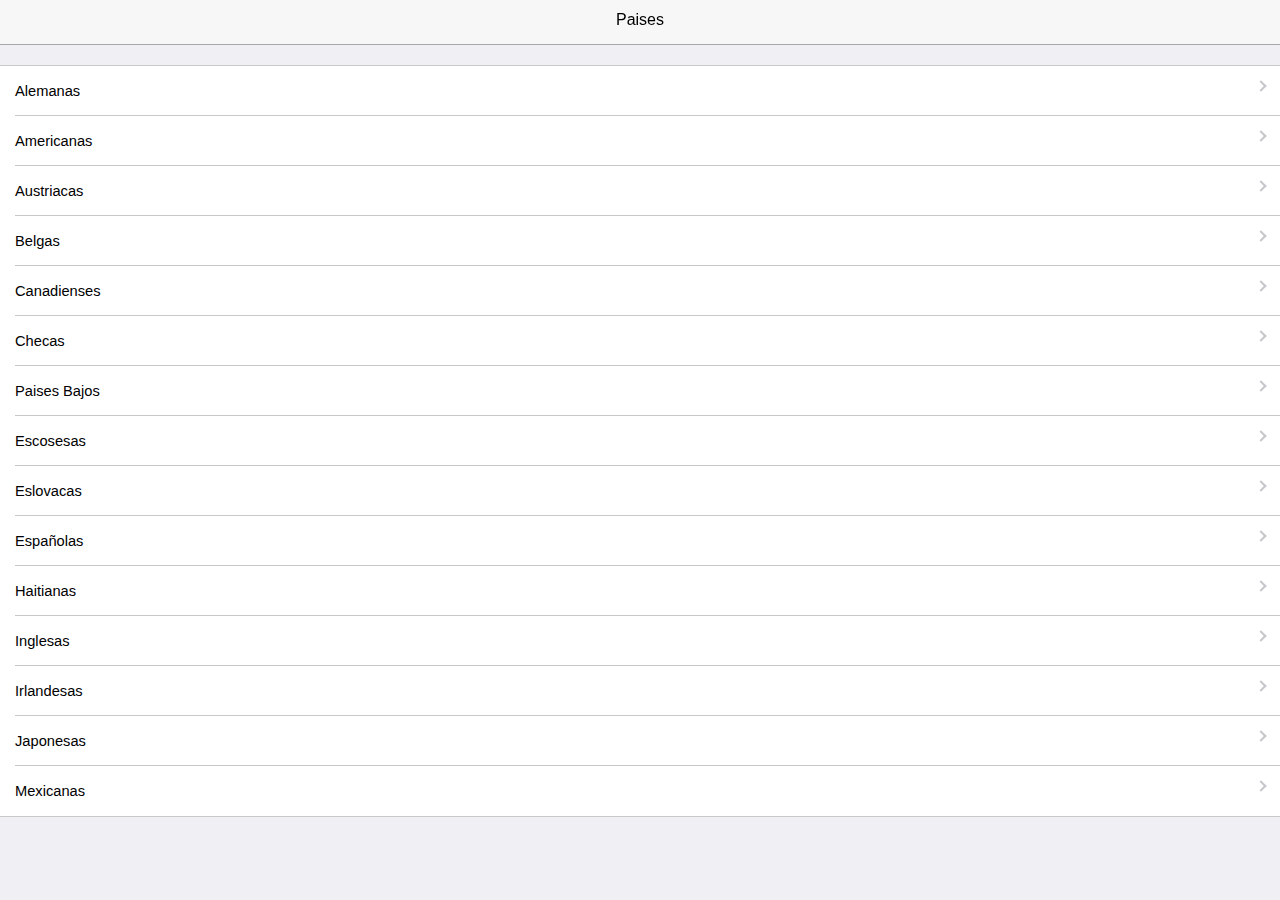
<file: menu/index_old.html>
<!DOCTYPE html>
<html>
<head>
  <meta charset="UTF-8">
  <title>Navigation List - CodePen</title>
  <meta name="viewport" content="initial-scale=1.0, maximum-scale=1.0, user-scalable=no">
<meta name="apple-mobile-web-app-capable" content="yes">
<meta name="mobile-web-app-capable" content="yes">
<meta name="msapplication-tap-highlight" content="no">
  <link rel='stylesheet prefetch' href='css/chui.ios-3.0.4.min.css'>
</head>
<body>
  <nav>
  <h1>Paises</h1>
</nav>
<article id="paises" class="current">
  <section>
    <ul class="list">
    </ul>
  </section>
</article>
  <script src='js/jquery-2.1.1.min.js'></script>
  <script src='js/chui-3.0.4.min.js'></script>
  <script src='js/products.js'></script>
  <script type="text/javascript">
		window.Categories = function (Type) {
		$(".products").empty();
		$(json.Products).each(function(index, item) {
			if(Type == item.Type) {
				$('<div/>', {'id':'#'+item.Type.replace(' ',''),'class':'description'}).text(item.Description).append(
					$('<div/>', {'class':'price', text:'Precio: '+item.Price}),
					$('<div/>').append(
						$('<button />', {'class':'productbutton'})
						.text('Add To Cart.')
						.click(function(){
							$.fn.SaveToCart(i,item.Name, item.Album, item.Price);
						})
					)
				).appendTo(".categories");
			}
		});
	};
	
	$( document ).ready(function(){
		var type = null;
		$(json.Products).each(function(index, item) {
			if (type != item.Type) {
				$('<li/>', {'class':'nav', 'data-goto':item.Type.split(' ').join('')}).append($('<h3/>').text(item.Type.replace('Cervezas ',''))).appendTo($('#paises').find('.list'));
				type = item.Type;
			} else {
				type = item.Type;
			}			
		});
		var type = null;
		$(json.Products).each(function(index, item) {
			if (type != item.Type) {
				$('<nav/>', {'class':'next'}).append(
				$('<a/>', {'href':'#','class':'button back'}).text('Paises')).append(
				$('<h1/>').text(item.Type)
				).appendTo('body');
				$('<article/>', {'id':item.Type.split(' ').join(''),'class':'next'}).append(
				$('<section>')/*.append(
				$('<h2/>').text('Cervezas'))*/.append(
				$('<ul/>', {'class':'list'}).append($('<li/>').append($('<h3/>').text(item.Description))))
				).appendTo('body');
				type = item.Type;
			} else {
				$('#'+item.Type.split(' ').join('')).find('.list').append($('<li/>').append($('<h3/>').text(item.Description)));
				type = item.Type;
			}
			//}
		});
		
		//$( ".categories" ).tabs({ active: 1 });
	});
    </script>
</body>
</html>
</file>
<file: menu/css/chui.ios-3.0.4.min.css>
/*
ChocolateChip-UI
ChUI.ios.css
Copyright 2013 Sourcebits www.sourcebits.com
License: BSD
Version: 3.0.4
*/
html,body{padding:0;margin:0;position:absolute;top:0;right:0;bottom:0;left:0;overflow:hidden}body{background-color:#efeff4;font:normal 10pt/13pt HelveticaNeue,Helvetica,Sans-serif;-webkit-font-smoothing:subpixel-antialiased;-webkit-user-select:none;-webkit-tap-highlight-color:transparent}.ellipsis{overflow:hidden;text-overflow:ellipsis;white-space:nowrap}h1,.type-xx-large{font-size:42pt;font-weight:200;letter-spacing:0;line-height:1.1429}h2,.type-x-large{font-size:20pt;font-weight:200;line-height:1.2}h3,.type-large{font-size:11pt;font-weight:600;line-height:1.3636}h4,.type-medium,code,pre,samp{font-size:11pt;font-weight:400;line-height:1.3636}body,h5,.type-small,legend{font-size:11pt;font-weight:300;line-height:1.3636}h6,caption,figcaption,small,.type-xx-small{font-size:9pt;font-weight:400;line-height:1.6667}article{position:absolute;top:45px;right:0;bottom:0;left:0;-webkit-transition:all .15s ease-out;transition:all .15s ease-out;overflow-x:hidden;overflow-y:auto;-webkit-overflow-scrolling:touch;display:-webkit-box;-wekbit-box-align:stretch;-webkit-box-pack:start;-webkit-box-orient:vertical;display:-webkit-flex;-wekbit-flex-direction:column;-webkit-justify-content:center;-webkit-align-item:start}@media only screen and (min-width : 768px){article {-webkit-transition:all .25s ease-out;transition:all .25s ease-out}}.current{-webkit-transform:translate3d(0,0,0);opacity:1;visibility:visible}.next{-webkit-transform:translate3d(105%,0,0);opacity:0;visibility:hidden}.previous{-webkit-transform:translate3d(-100%,0,0);opacity:0;visibility:hidden}.slide-out{position:absolute;top:45px;left:0;bottom:0;background-color:#fff;z-index:111111111;width:100%;visibility:hidden;-webkit-transform:translate3d(-100%,0,0);-webkit-transition:all .25s ease-out;overflow-x:hidden;overflow-y:auto;-webkit-overflow-scrolling:touch;display:-webkit-box;-wekbit-box-align:center;-webkit-box-pack:start;-webkit-box-orient:vertical;display:-webkit-flex;-wekbit-flex-direction:column;-webkit-justify-content:center;-webkit-align-item:start}.slide-out > section{-webkit-box-flex:1;-webkit-flex:1;padding-bottom:100px;overflow-x:hidden;overflow-y:auto}.slide-out.open{visibility:visible;-webkit-transform:translate3d(0,0,0)}.button.slide-out-button{position:absolute;z-index:1111111;top:5px;left:15px;height:35px;width:35px;box-sizing:border-box;padding:0}.button.slide-out-button::before{content:'';display:block;height:35px;width:35px;background-color:#000;-webkit-mask-position:50% 50%;-webkit-mask-size:90% 90%;-webkit-mask-repeat:no-repeat;-webkit-mask-image:url('data:image/svg+xml;utf8,<svg version="1.1" id="Layer_1" xmlns="http://www.w3.org/2000/svg" xmlns:xlink="http://www.w3.org/1999/xlink" x="0px" y="0px" width="100px" height="100px" viewBox="0 0 100 100" enable-background="new 0 0 100 100" xml:space="preserve"><rect x="25.833" y="20" width="64.167" height="7.666"/><rect x="25.833" y="46.136" width="64.167" height="7.667"/><rect x="25.833" y="72.271" width="64.167" height="7.666"/><rect x="9.833" y="20" width="7.667" height="7.666"/><rect x="9.833" y="46" width="7.667" height="7.666"/><rect x="9.833" y="72.271" width="7.667" height="7.666"/></svg>')}body.slide-out-app > article,body.slide-out-app > nav:not(:first-of-type){display:none !important}body.slide-out-app > article.show,body.slide-out-app > nav.show{display:block !important;z-index:100}.scroller-vertical,.scroller-horizontal{-webkit-box-flex:1;-webkit-flex:1;padding-bottom:100px;overflow-x:hidden;overflow-y:auto;-webkit-overflow-scrolling:touch}.scroller-horizontal{overflow-y:hidden;overflow-x:auto}article > section,.slide-out > section{padding-top:20px;padding-bottom:100px;-webkit-box-flex:1 !important;-webkit-flex:1;position:absolute;top:0;left:0;width:100%;min-height:100% !important}.vertical,li.comp > aside.vertical{display:-webkit-box;-webkit-box-orient:vertical;-webkit-box-pack:start;-webkit-box-align:start;display:-webkit-flex;-wekbit-flex-direction:column;-webkit-justify-content:start;-webkit-align-item:start}.horizontal{display:-webkit-box;-webkit-align-item:start;-webkit-box-pack:start;-webkit-box-align:start;display:-webkit-flex;-wekbit-flex-direction:row;-webkit-box-orient:horizontal;-webkit-justify-content:start}.horizontal.centered{-webkit-justify-content:center;-webkit-align-item:center;-webkit-box-pack:center;-webkit-box-align:stretch}#global-nav{background-color:#f7f7f7;border-bottom:solid 1px #a7a7aa;overflow:hidden}nav{height:45px;box-sizing:border-box;display:-webkit-flex;-wekbit-flex-direction:row;-webkit-justify-content:start;-webkit-align-item:center;display:-webkit-box;-webkit-box-orient:horizontal;-webkit-box-align:center;text-align:center;position:absolute;top:0;left:0;right:0;-webkit-transition:all .15s ease-out;transition:opacity .5s ease-in;padding:0 15px;vertical-align:middle}nav > h1{text-align:center;display:inline-block;-webkit-box-flex:1;font:normal 12pt/14pt HelveticaNeue,Sans-serif;position:absolute;top:0;left:100px;right:100px;z-index:-1;white-space:nowrap;overflow:hidden;text-overflow:ellipsis}nav > a.button + h1{left:120px;right:120px}nav > h1 + a.button{margin:0;position:absolute;right:15px;top:3px}@media only screen and (max-device-width : 320px) and (orientation : portrait){nav > a.button + h1 {left:115px;right:115px}}@media only screen and (max-device-width : 320px) and (orientation : landscape){nav > a.button + h1 {left:150px;right:150px}}.list{list-style:none;margin:0 0 10px 0;padding:0;border-top:solid 1px #c8c8c8;border-bottom:solid 1px #c8c8c8;background-color:#fff;overflow:hidden;width:100%}.list > li{padding:13px 15px 13px 15px;-webkit-transition:all .3s ease-out;transition:all .3s ease-out;position:relative;background-color:#fff;font-size:12pt}.list > li + li{}.list > li::before{content:'';display:block;position:absolute;bottom:0px;left:15px;right:0px;border-bottom:solid 1px #c8c8c8}.list > li:last-of-type::before{border-bottom:none}.list > li.nav::after{content:'';display:block;height:6px;width:6px;border-right:solid 2px #c7c7cc;border-top:solid 2px #c7c7cc;-webkit-transform:rotate(45deg);float:right;position:absolute;top:16px;right:15px;-webkit-transition:all .4s ease-out;transition:all .4s ease-out}.list > li.show-detail::after{content:'i';display:block;height:20px;width:22px;border-radius:20px;border:solid 1px #007aff;color:#007aff;font:bold 14px/0 'Times',serif;-webkit-box-sizing:border-box;box-sizing:border-box;padding:10px 8px;position:absolute;top:10px;right:15px}.list + p,.list + p + p{color:#7f7f7f;font-family:HelveticaNeue,Helvetica,sans-serif;-webkit-font-smoothing:antialiased}.list ~ p{margin:0 15px}.list ~ p + p{margin-top:5pt}.list > li[data-goto]{cursor:pointer}.list > li[data-goto]:hover,.list > li[data-goto].touched,li[data-show-article]:hover,li[data-show-article].touched,.list.select > li:hover,.list.select > li.touched,.list.select > li.selected{background-color:#d9d9d9;cursor:pointer}.list > li > h3,.list > li > h4{width:80%;font-weight:200;margin:0}.list > li h3{line-height:18pt}.list > li h4{line-height:14pt;color:#7f7f7f}.list > li > h4,.list > li > div > h4{font-size:11pt;margin:0}.list > li > aside > h4{margin:0;font-weight:normal;color:#7f7f7f}.list > li > p{margin:6px 0px;color:#7f7f7f}.list > li p + p{margin-top:6px}.list > li.comp > div > p{font-size:10pt;margin:0;color:#7f7f7f}.list h3,.list h4,.list p{pointer-events:none}section h2{font:normal 11pt/12pt HelveticaNeue,Sans-serif;color:#4d4d4d;margin:40px 0 6px 15px;text-transform:uppercase;white-space:nowrap;overflow:hidden;text-overflow:ellipsis;color:#7f7f7f}section h2.normal-case{text-transform:none}section h2.wrap{white-space:normal}section > h2{margin:26px 0 6px 15px !important}.list > li.comp::before{content:none}li.comp{display:-webkit-box;-webkit-box-orient:horizontal;-webkit-box-align:stretch;padding-bottom:0}li.comp > div{-webkit-box-flex:1;border-bottom:solid 1px #c8c8c8;padding:0 0 10px 0;margin-left:0}li.comp:last-of-type > div{border:none}li.comp > div > h3,li.comp > div > h4{white-space:nowrap;overflow:hidden;text-overflow:ellipsis;font-family:HelveticaNeue,Helvetica,Sans-serif;font-weight:200}li.comp.wrap > div > h3,li.comp.wrap > div > h4{white-space:wrap;overflow:visible}li.comp > div > h3{margin:0}li.comp > div > h4{margin:0}li.comp > aside{display:-webkit-box;-webkit-box-pack:center;-webkit-box-align:center;padding:0 0 10px 0}li.comp > aside:first-child{-webkit-box-align:start}li.comp > aside > label,li.comp > aside > span{display:inline-block;margin-left:6px}li.comp > aside > .nav{display:block;width:12px;height:12px}li.comp > aside > .nav::after{content:'';display:block;height:6px;width:6px;border-right:solid 2px #c7c7cc;border-top:solid 2px #c7c7cc;-webkit-transform:rotate(45deg) translate3d(4px,0,0)}li.comp > aside > .show-detail{display:inline-block;margin-bottom:-4px}li.comp > aside > .show-detail::after{content:'i';display:block;height:20px;width:22px;border-radius:20px;border:solid 1px #007aff;color:#007aff;font:bold 14px/0 'Times',serif;-webkit-box-sizing:border-box;box-sizing:border-box;padding:10px 8px;float:right;margin:0px 10px 0 0 !important}li.comp > aside:first-child{margin-right:10px}li.comp > aside:last-child{padding:0 10px 10px 10px;border-bottom:solid 1px #c8c8c8}li.comp > div + aside{margin-right:-15px}li.comp:last-of-type > aside:last-child{border:none}aside > span.counter,aside > span.date-time{font-weight:normal;color:#7f7f7f;font-size:12pt}@media only screen and (max-device-width : 320px) and (orientation : portrait){li.comp > aside > h4 {max-width:100px;white-space:nowrap;overflow:hidden;text-overflow:ellipsis}}li.switched{display:-webkit-box;-webkit-box-orient:horizontal;-webkit-box-direction:reverse}li.switched h3{width:auto;font-size:15px;line-height:26px;color:#007aff;white-space:nowrap;overflow:hidden;text-overflow:ellipsis}.list > li.switched > h4{width:48%;text-align:right;margin-right:10px;font-size:19px;line-height:24px;white-space:nowrap;overflow:hidden;text-overflow:ellipsis;max-width:50%;color:#000 !important}.list.select li > input{display:none}.list.select li.selected,.list.select li:hover,.list.select li.touched{background-color:#d9d9d9}.list.select li.selected::after{content:'';height:20px;width:20px;background-color:#007aff;-webkit-mask-position:50% 50%;-webkit-mask-size:90% 90%;-webkit-mask-repeat:no-repeat;-webkit-mask-image:url('data:image/svg+xml;utf8,<svg xmlns:svg="http://www.w3.org/2000/svg" xmlns="http://www.w3.org/2000/svg" version="1.1" width="32" height="26" viewBox="0 0 32 26" id="svg2"><defs id="defs8" /><g transform="translate(0.13135593,-0.34322034)" id="Page-1" style="fill:none;stroke:none"><g id="Artboard-1" style="stroke:#000;stroke-width:5"><path d="m 10.500868,22.761362 11.023688,0 0,-27.9582975" transform="matrix(0.70710678,0.70710678,-0.70710678,0.70710678,10.899977,-8.7504466)" id="Rectangle-1" /></g></g></svg>');float:right;margin-top:-20px;color:#007aff}.list.select li.selected:hover::after{}.deletion-indicator{display:-webkit-inline-box;-webkit-box-pack:center;-webkit-box-align:center;color:#fff;border:solid 1px #ff3b30;border-radius:50%;background-color:#ff3b30;width:20px;height:20px;float:left;margin-right:6px;-webkit-transition:all .25s ease-out;margin-left:-40px;cursor:pointer;position:relative;z-index:100}.deletion-indicator::before{content:'—';display:block;font-size:12pt;margin-top:-1px}.list.showIndicators .deletion-indicator{margin-left:0}.button.delete{float:right;background-color:red;color:#fff;text-align:center;-webkit-box-sizing:border-box;width:80px;position:absolute;right:0;top:0;display:-webkit-box;-webkit-box-align:center;-webkit-box-pack:center;-webkit-transition:all .25s ease-out;-webkit-transform:translate3d(80px,0,0);cursor:pointer;font-family:'HelveticaNeue-Light';font-weight:200}li.selected > .button.delete{-webkit-transform:translate3d(80px,0,0)}.deletable > li.selected h3,.deletable > li.selected h4,.deletable > li.selected p{position:relative;-webkit-transform:translate3d(0,0,0);-webkit-transition:all 1s ease-out}.list.deletable > li{-webkit-transtion:all .25s ease-out;-webkit-transform:translate3d(0,0,0)}.list.deletable > li.selected{-webkit-transform:translate3d(-80px,0,0)}a.button{cursor:pointer;text-decoration:none;font-size:13pt;-webkit-transition:all .35s ease-out;transition:all .35s ease-out;display:block;box-sizing:border-box;box-sizing:border-box;height:auto;width:auto;padding:8px 0px;position:relative;white-space:nowrap;overflow:hidden;text-overflow:ellipsis;vertical-align:middle;text-align:center;background-color:rgba(255,255,255,.01)}nav > a.button{max-width:100px}a.button.back,a.button.backTo{text-align:left;padding:0 0 0 20px !important;margin-top:3px;line-height:28px;color:#007aff;border:none;position:relative;overflow:hidden;text-overflow:ellipsis;display:inline-block !important;height:30px;margin-top:8px}.isiOS a.button.back,.isiOS a.button.backTo{display:-webkit-box;margin-top:0}.isSafari6 a.button.back,.isSafari6 a.button.backTo{margin-top:2px !important}a.button.back::before,a.button.backTo::before{content:'';background-color:#007aff;-webkit-mask-position:50% 50%;-webkit-mask-size:90% 90%;-webkit-mask-repeat:no-repeat;border:solid 1px red !important;-webkit-mask-image:url('data:image/svg+xml;utf8,<svg xmlns:svg="http://www.w3.org/2000/svg" xmlns="http://www.w3.org/2000/svg" version="1.1" width="21" height="35" viewBox="0 0 21 35" id="svg2"><defs id="defs8" /><g transform="translate(-2.1355929,0.0677963)" id="Page-1" style="fill:none;stroke:none"><path d="M 21.353814,1.2365445 5.0903576,17.5 21.353814,33.763456" id="Rectangle-1" style="stroke:#000;stroke-width:3" /></g></svg>');display:block;height:20px;width:10px;margin-right:7px;position:absolute;left:0px;top:2px}.isSafari6 a.button.back,.isSafari6 a .button.backTo{margin-top:0}.button:hover{cursor:pointer;opacity:.5 !important}a.button,a.button.back::before{color:#007aff;border-color:#007aff}.button.align-flush,.toolbar > .button.align-flush{position:absolute;right:15px;margin-right:0 !important;z-index:100}.button.action{color:#585d63;border:solid 1px #585d63;border-radius:20px;width:auto;display:block;margin:0 auto;padding:10px 20px;box-sizing:border-box;height:auto;min-width:200px;max-width:300px}.toolbar > .button.align-flush{position:absolute;right:15px;top:0px;margin-right:0 !important}.switch{display:inline-block;width:54px;height:32px;box-sizing:border-box;border:solid 2px #e6e6e6;border-radius:20px;position:relative;box-shadow:inset 0 0 0 15px #fff;cursor:pointer;-webkit-animation-duration:.65s;-webkit-animation-timing-function:ease-in-out;-webkit-animation-fill-mode:forwards;-webkit-animation-name:switchAnimationOff}.switch > em{display:block;height:27px;width:27px;box-shadow:0 0 2px rgba(0,0,0,.5),0 5px 6px rgba(0,0,0,0.25);background-color:#fff;border-radius:50%;-webkit-transition:-webkit-transform .1s ease-in-out;transition:-webkit-transform .1s ease-in-out;-webkit-animation-duration:.45s;-webkit-animation-timing-function:ease-in-out;-webkit-animation-fill-mode:forwards;-webkit-animation-name:switchThumbAnimationOff}.switch > input{display:none}.switch.on{border-color:#6ee102;box-shadow:inset 0 0 0 15px #6ee102;-webkit-animation-name:none}.switch.on > em{box-shadow:0 0 2px rgba(0,0,0,.5),0 5px 6px rgba(0,0,0,0.45);box-shadow:0 0 2px rgba(0,0,0,.5),0 5px 6px rgba(0,0,0,0.45);-webkit-transform:translate3d(23px,0,0);-webkit-transition-duration:.2s;-webkit-animation-duration:.45s;-webkit-animation-timing-function:ease-in-out;-webkit-animation-fill-mode:forwards;-webkit-animation-name:switchThumbAnimation}@-webkit-keyframes switchAnimationOff{0% {box-shadow:inset 0 0 0 15px #e6e6e6}49.999%{box-shadow:inset 0 0 0 0 #e6e6e6}50%{box-shadow:inset 0 0 0 0 #fff}100%{box-shadow:inset 0 0 0 15px #fff}}@-webkit-keyframes switchThumbAnimation{0% {width:27px}1%{width:40px}50%{width:27px}100%{width:27px}}@-webkit-keyframes switchThumbAnimationOff{0% {width:27px}5%{width:45px}50%{width:27px}100%{width:27px}}.segmented{display:-webkit-inline-box;-webkit-box-orient:horizontal;display:-webkit-inline-flex;-wekbit-flex-direction:row;box-sizing:border-box}.segmented > .button{border:solid 1px #007aff;padding:4px 15px;border-left:none;background-color:rgba(255,255,255,.65);width:auto;overflow-x:hidden;-webkit-transition:none;transition:none;font-size:10pt;-webkit-box-align:center;-webkit-box-pack:center;-webkit-box-flex:1;-webkit-flex:1;text-align:center}.segmented > .button:first-of-type{border-left:solid 1px #007aff;border-top-left-radius:4px;border-bottom-left-radius:4px}.segmented > .button:last-of-type{border-top-right-radius:4px;border-bottom-right-radius:4px}.segmented > .button:hover,.segmented > .button.selected{color:#fff;background-color:#007aff;opacity:1 !important}div.horizontal.centered > .segmented{display:-webkit-box;display:-webkit-flex;margin:10px 15px;-webkit-flex:1}.segmented.align-flush{position:absolute;right:15px;top:6px}.segmented.paging > .button{border:none;background:none;color:#007aff;width:40px;height:40px;position:relative;border-radius:0 !important}.segmented.paging > .button:hover,.segmented.paging > .button.selected,.segmented.paging > .button.touched{opacity:.5 !important;color:#007aff}.segmented.paging > .button::before{content:'';display:block;height:35px;width:35px;position:absolute;top:0;left:0;-webkit-mask-repeat:no-repeat;-webkit-mask-position:50% 50%;background-color:#007aff}.segmented.paging.horizontal > .button:first-of-type::before{-webkit-mask-image:url('data:image/svg+xml;utf8,<svg version="1.1" id="svg2" xmlns:svg="http://www.w3.org/2000/svg" xmlns="http://www.w3.org/2000/svg" xmlns:xlink="http://www.w3.org/1999/xlink" x="0px" y="0px" width="48px" height="48px" viewBox="0 0 48 48" enable-background="new 0 0 48 48" xml:space="preserve"> <g id="g4"> </g> <g id="layer2"> <path id="path7" d="M28.038,8.381l2.674,2.599L18.545,23.146l12.086,12.086l-2.593,2.679L17.909,27.782l-4.636-4.636l4.636-4.636 L28.038,8.381z"/> </g> </svg> ')}.segmented.paging.horizontal > .button:last-of-type::before{-webkit-mask-image:url('data:image/svg+xml;utf8,<svg version="1.1" id="svg2" xmlns:svg="http://www.w3.org/2000/svg" xmlns="http://www.w3.org/2000/svg" xmlns:xlink="http://www.w3.org/1999/xlink" x="0px" y="0px" width="48px" height="48px" viewBox="0 0 48 48" enable-background="new 0 0 48 48" xml:space="preserve"><g id="g4"></g><g id="layer2"><path id="path7" d="M15.946,37.911l-2.674-2.599l12.167-12.167L13.354,11.06l2.593-2.679L26.075,18.51l4.636,4.636l-4.636,4.636L15.946,37.911z"/></g></svg>')}.segmented.paging.vertical > .button:first-of-type::before{-webkit-mask-image:url('data:image/svg+xml;utf8,<svg version="1.1" id="svg2" xmlns:svg="http://www.w3.org/2000/svg" xmlns="http://www.w3.org/2000/svg" xmlns:xlink="http://www.w3.org/1999/xlink" x="0px" y="0px" width="48px" height="48px" viewBox="0 0 48 48" enable-background="new 0 0 48 48" xml:space="preserve"> <g id="g4"> </g> <g id="layer2"> <path id="path7" d="M7.227,17.101l2.599-2.674l12.167,12.167l12.086-12.086l2.679,2.593L26.628,27.229l-4.636,4.636l-4.636-4.636 L7.227,17.101z"/> </g> </svg>')}.segmented.paging.vertical > .button:last-of-type::before{-webkit-mask-image:url('data:image/svg+xml;utf8,<svg version="1.1" id="svg2" xmlns:svg="http://www.w3.org/2000/svg" xmlns="http://www.w3.org/2000/svg" xmlns:xlink="http://www.w3.org/1999/xlink" x="0px" y="0px" width="48px" height="48px" viewBox="0 0 48 48" enable-background="new 0 0 48 48" xml:space="preserve"><g id="g4"></g><g id="layer2"><path id="path7" d="M36.757,29.191l-2.599,2.674L21.992,19.698L9.905,31.784l-2.679-2.593l10.129-10.129l4.636-4.636l4.636,4.636 L36.757,29.191z"/></g></svg>')}article.paging{overflow:hidden !important;overflow-y:scroll !important;-webkit-box-orient:vertical !important;-webkit-direction:column !important}article.paging > section{position:absolute;width:100%;left:0;right:0;bottom:0;top:0;opacity:1;padding:0 0 100px 0 !important;-webkit-transition:all .15s ease-out}article.paging.horizontal > section.previous{-webkit-transform:translate3d(-100%,0,0)}article.paging.horizontal > section.current{-webkit-transform:translate3d(0,0,0) scale(1,1)}article.paging.horizontal > section.next{-webkit-transform:translate3d(100%,0,0) scale(0,1)}article.paging.vertical > section.previous{-webkit-transform:translate3d(0,-100%,0)}article.paging.vertical > section.current{-webkit-transform:translate3d(0,0,0)}article.paging.vertical > section.next{-webkit-transform:translate3d(0,100%,0)}input[type="range"]{-webkit-appearance:none !important;outline:none;display:block;height:4px;width:auto;margin-top:20px;margin-bottom:20px;border-radius:4px;background-color:#b3b3b4}input[type="range"]::-webkit-slider-thumb{-webkit-appearance:none;display:block;height:27px;width:27px;box-shadow:0 0 2px rgba(0,0,0,.5),0 5px 6px rgba(0,0,0,0.25);background-color:#fff;border-radius:50%;-webkit-transition:-webkit-transform .1s ease-in-out;transition:-webkit-transform .1s ease-in-out}input[type="range"]::-webkit-slider-thumb:hover{background-color:#f9f9f9}.stepper{display:-webkit-inline-flex;-wekbit-flex-direction:row;-webkit-align-item:center;-webkit-justify-content:start;display:-webkit-inline-box;-webkit-box-orient:horizontal;-webkit-box-pack:center;-webkit-box-align:start;padding:1px}stepper > input{margin:0;display:none}.stepper > label{display:block;-webkit-box-sizing:border-box;border:solid 1px #007aff;width:40px;height:30px;font:bold 16px/30px Helvetica;text-align:center;background-color:#fff}.stepper > .button{display:inline-box;-webkit-box-sizing:border-box;background-color:rgba(255,255,255,0.35);width:33px;border:solid 1px #007aff;border-radius:4px;text-align:center;font-weight:bold;font-size:20pt;line-height:16pt;cursor:pointer !important;overflow:hidden;padding:0;box-sizing:border-box;height:30px}.stepper > .button:first-of-type{border-top-right-radius:0;border-bottom-right-radius:0;border-right:none}.stepper > .button:last-of-type{border-top-left-radius:0;border-bottom-left-radius:0;border-left:none}.stepper > input{display:none}@-webkit-keyframes busyAnim{0% {-webkit-transform:rotate(0deg)}100%{-webkit-transform:rotate(360deg)}}.busy{display:block;position:relative;height:20px;width:20px;margin-left:auto;margin-right:auto;background-color:#000;-webkit-mask-position:50% 50%;-webkit-mask-size:100% 100%;-webkit-mask-image:url("data:image/svg+xml;utf8,<svg xmlns='http://www.w3.org/2000/svg' viewBox='0 0 42 42'><style> @-webkit-keyframes busyAnim {0% {opacity:0.11111111111111116}100%{opacity:5}}#tine1{-webkit-animation:busyAnim 1.250s 1.125s infinite linear}#tine2{-webkit-animation:busyAnim 1.250s 1s infinite linear}#tine3{-webkit-animation:busyAnim 1.250s .875s infinite linear}#tine4{-webkit-animation:busyAnim 1.250s .750s infinite linear}#tine5{-webkit-animation:busyAnim 1.250s .625s infinite linear}#tine6{-webkit-animation:busyAnim 1.250s .500s infinite linear}#tine7{-webkit-animation:busyAnim 1.250s .375s infinite linear}#tine8{-webkit-animation:busyAnim 1.250s .250s infinite linear}#tine9{-webkit-animation:busyAnim 1.250s .125s infinite linear}#tine10{-webkit-animation:busyAnim 1.250s 0s infinite linear}<\/style><g transform='translate(21,21)'><g stroke-width='4' stroke-linecap='round' stroke='rgb(0,0,0)'> <line id='tine1' x1='0' y1='11' x2='0' y2='18' transform='rotate(0,0,0)' opacity='1'></line> <line id='tine2' x1='0' y1='11' x2='0' y2='18' transform='rotate(-36,0,0)' opacity='1'></line> <line id='tine3' x1='0' y1='11' x2='0' y2='18' transform='rotate(-72,0,0)' opacity='1'></line> <line id='tine4' x1='0' y1='11' x2='0' y2='18' transform='rotate(-108,0,0)' opacity='1'></line> <line id='tine5' x1='0' y1='11' x2='0' y2='18' transform='rotate(-144,0,0)' opacity='1'></line> <line id='tine6' x1='0' y1='11' x2='0' y2='18' transform='rotate(-180,0,0)' opacity='1'></line> <line id='tine7' x1='0' y1='11' x2='0' y2='18' transform='rotate(-216,0,0)' opacity='1'></line> <line id='tine8' x1='0' y1='11' x2='0' y2='18' transform='rotate(-252,0,0)' opacity='1'></line> <line id='tine9' x1='0' y1='11' x2='0' y2='18' transform='rotate(-288,0,0)' opacity='1'></line> <line id='tine10' x1='0' y1='11' x2='0' y2='18' transform='rotate(-324,0,0)' opacity='1'></line> </g> </g></svg>"); }.busy.align-flush{position:absolute;right:15px}.popup{display:block;box-sizing:border-box;width:300px;border-radius:10px;padding:0px;background-color:#e3e3e3;position:absolute;z-index:10000;margin-left:auto;margin-right:auto;-webkit-transition:all 0.25s ease-in-out;-webkit-trasform-origin:center center}.popup.closed{-webkit-transform:scale(0)}.popup.opened{display:block;opacity:1;-webkit-transform:scale(1)}.popup > .panel{display:-webkit-box;-webkit-box-orient:vertical;-webkit-box-pack:center;-webkit-box-align:center;display:-webkit-flex;-webkit-flex-flow:column;-webkit-align-item:center;-webkit-justify-content:center}.popup header,.popup footer{display:-webkit-box;display:-webkit-flex;-webkit-box-align:stretch;-webkit-box-pack:justify}.popup header > h1{position:static;text-align:center;margin:0 15px;width:100%;line-height:32pt;font-size:16pt;font-weight:bold}.popup > .panel > p{padding:0 15px;margin-top:0;text-align:center}.popup > .panel .button{border-top:solid 1px #b5b5b5}.popup footer{width:100%;padding:0}.popup footer > .button{display:block !important;-webkit-box-flex:1 !important;-webkit-flex:1 !important;height:100%;line-height:30pt}.popup footer > .button{max-width:320px !important;font-weight:bold}.popup footer > .button + .button{border-left:solid 1px #b5b5b5}.popover{width:280px;background-color:#e7e9ee;border-radius:10px;height:250px;max-height:300px;position:absolute;padding-bottom:10px;z-index:111111}.popover::before{content:'';display:block;height:15px;width:15px;background-color:#f5f5f6;-webkit-transform:rotate(45deg);margin:0 auto;position:absolute;top:-7px;left:49%;z-index:-1}.popover header{background-color:#f5f5f6;border-top-left-radius:10px;border-top-right-radius:10px;padding:1px 10px;box-sizing:border-box;width:100%}.popover header h1{font-size:12pt;text-align:center}.popover > section{overflow-x:hidden;overflow-y:auto;-webkit-overflow-scrolling:touch;padding-bottom:0;position:absolute;top:40px;bottom:10px;left:0;right:0}.mask{display:block;background-color:#000;position:absolute;top:0;bottom:0;left:0;right:0;height:100%;width:100%;z-index:9999;cursor:pointer}body.splitlayout{display:-webkit-box;-webkit-box-orient:horizontal;-webkit-box-pack:start;-webkit-box-align:stretch;display:-webkit-flex;-wekbit-flex-direction:row;-webkit-justify-content:start;-webkit-align-item:stretch}.splitlayout > nav{background-color:#f7f7f7;border-bottom:solid 1px #a7a7aa}.splitlayout > nav h1{z-index:auto;text-align:center}.splitlayout > nav:first-of-type{width:320px;right:auto;border-right:solid 1px #C8C8C7 !important}.splitlayout > nav:last-of-type{left:320px}.splitlayout > article.master{top:45px;left:0;bottom:0;right:320px;box-sizing:border-box;width:320px;border-right:solid 1px #C8C8C7 !important}.splitlayout > article.detail{top:45px;left:320px !important;bottom:0;left:0;-wekbit-box-flex:1;-wekbit-flex:1}@media only screen and (max-device-width : 320px) and (orientation : portrait){.splitlayout > article.master {right:260px !important;width:260px}.splitlayout > article.detail{left:260px !important}.splitlayout > nav:first-of-type{width:260px !important}.splitlayout > nav:last-of-type{left:260px !important}}.tabbar{display:-webkit-box;-webkit-box-orient:horizontal;-webkit-box-pack:start;-webkit-box-align:end;display:-webkit-flex;-wekbit-flex-direction:row;-webkit-justify-content:start;-webkit-align-item:stretch;height:50px;position:absolute;left:0;bottom:0;right:0;box-sizing:border-box;border-top:solid 1px #929292;background-color:#f7f7f7}body.hasTabBar article{bottom:50px}.tabbar > .button{height:100%;position:relative;padding:0;display:-webkit-box;-webkit-box-flex:1;-webkit-box-align:center;-webkit-box-pack:center;-webkit-box-orient:vertical;display:-webkit-flex;-webkit-flex:1;-webkit-align-item:center;-webkit-justify-content:center;-webkit-flex-direction:column;color:#929292;font-size:9pt;padding:1px}.tabbar > .button:hover,.tabbar > .button.selected{color:#007aff !important;opacity:1 !important}.tabbar > .button > .icon{margin:0 auto}.hasTabBar .current{}.hasTabBar nav{background-color:#f7f7f7;border-bottom:solid 1px #a7a7aa}.hasTabBar .previous:not(.navigable),.hasTabBar .next:not(.navigable){display:none;-webkiit-transform:none}.tabbar > .button.more > .icon{-webkit-mask-position:50% 50%;-webkit-mask-size:90% 90%;-webkit-mask-repeat:no-repeat;-webkit-mask-image:url('data:image/svg+xml;utf8,<svg version="1.1" id="Layer_2" xmlns="http://www.w3.org/2000/svg" xmlns:xlink="http://www.w3.org/1999/xlink" x="0px" y="0px" width="48px" height="48px" viewBox="0 0 48 48" enable-background="new 0 0 48 48" xml:space="preserve"><circle cx="10" cy="23" r="5.172"/><circle cx="24" cy="23" r="5.172"/><circle cx="38" cy="23" r="5.172"/></svg> ')}.sheet{position:absolute;top:45px;left:0;bottom:0;right:0;background-color:rgba(156,159,164,.5);-webkit-transition:all .25s ease-in;-webkit-transform:translate3d(0,100%,0);visibility:hidden}.sheet.opened{visibility:visible;-webkit-transform:translate3d(0,0,0)}.sheet > section{position:absolute;top:36px;left:0;bottom:0;height:auto;right:0}.sheet > section > h2{text-align:center}article.current.blurred{-webkit-filter:blur(20px);-webkit-transition-duration:.15s;filter:blur(20px);transition-duration:.15s}article.current.blurred.removeBlurSlow{-webkit-filter:blur(0px);-webkit-transition-duration:.35s}.sheet .button{color:#585d63;border:solid 1px #585d63;border-radius:20px;width:auto;margin:0 auto;padding:10px 20px;height:auto}.sheet .button:hover,.sheet .button.touched,.sheet .button.selected{color:#fff;border-color:#fff;opacity:1 !important;-webkit-transition:none}.sheet > section > .list{border:none}.sheet > section > .list,.sheet > section > .list > li{background-color:transparent !important}.sheet > section > .list > li{border-bottom:solid 1px #585d63}.sheet > section > .list > li::before{content:none}div.handle{display:block;text-align:center;margin:0 auto;color:#fff;cursor:pointer;height:20pt}div.handle::before{content:'';background-color:#fff;-webkit-mask-position:50% 50%;-webkit-mask-size:90% 90%;-webkit-mask-repeat:no-repeat;border:solid 1px red !important;-webkit-mask-image:url('data:image/svg+xml;utf8,<svg xmlns:svg="http://www.w3.org/2000/svg" xmlns="http://www.w3.org/2000/svg" version="1.1" width="76" height="27" viewBox="0 0 76 27" id="svg2"><defs id="defs8" /><g transform="translate(-283.79661,-123.77966)" id="Page-1" style="fill:none;stroke:none"><g transform="translate(254,108)" id="Artboard-1" style="stroke:#000;stroke-width:12;stroke-linecap:round;stroke-linejoin:round"><path d="m 36.25,26.242187 31.394531,7.972657 30.53125,-8.425782" id="Path-1" /></g></g></svg>');display:block;margin:10px auto 0;height:20px;width:50px}.icon{height:40px;width:40px;background-repeat:no-repeat;background-position:center center;background-size:auto 70%;border-radius:10px}div.toolbar{position:fixed;bottom:0;left:0;right:0;height:45px;padding:0 15px;background-color:#f7f7f7;border-top:solid 1px #a7a7aa;overflow:hidden;box-sizing:border-box;display:-webkit-flex;-wekbit-flex-direction:row;-webkit-justify-content:start;-webkit-align-item:center;display:-webkit-box;-webkit-box-orient:horizontal;-webkit-box-align:center;-webkit-box-pack:start;-webkit-transition:all .15s ease-out;transition:all .15s ease-out;-webkit-transform:translate3d(0,0,0)}.splitlayout > .master + .toolbar{left:0;width:320px;border-right:solid 1px #C8C8C7 !important}.splitlayout > .detail + .toolbar{left:320px}article.has-toolbar{bottom:45px !important}div.toolbar.current{-webkit-transform:translate3d(0,0,0) !important}div.toolbar.next{-webkit-transform:translate3d(101%,0,0) !important}div.toolbar.previous{-webkit-transform:translate3d(-101%,0,0) !important}.toolbar > .button{margin-right:20px}
</file>
